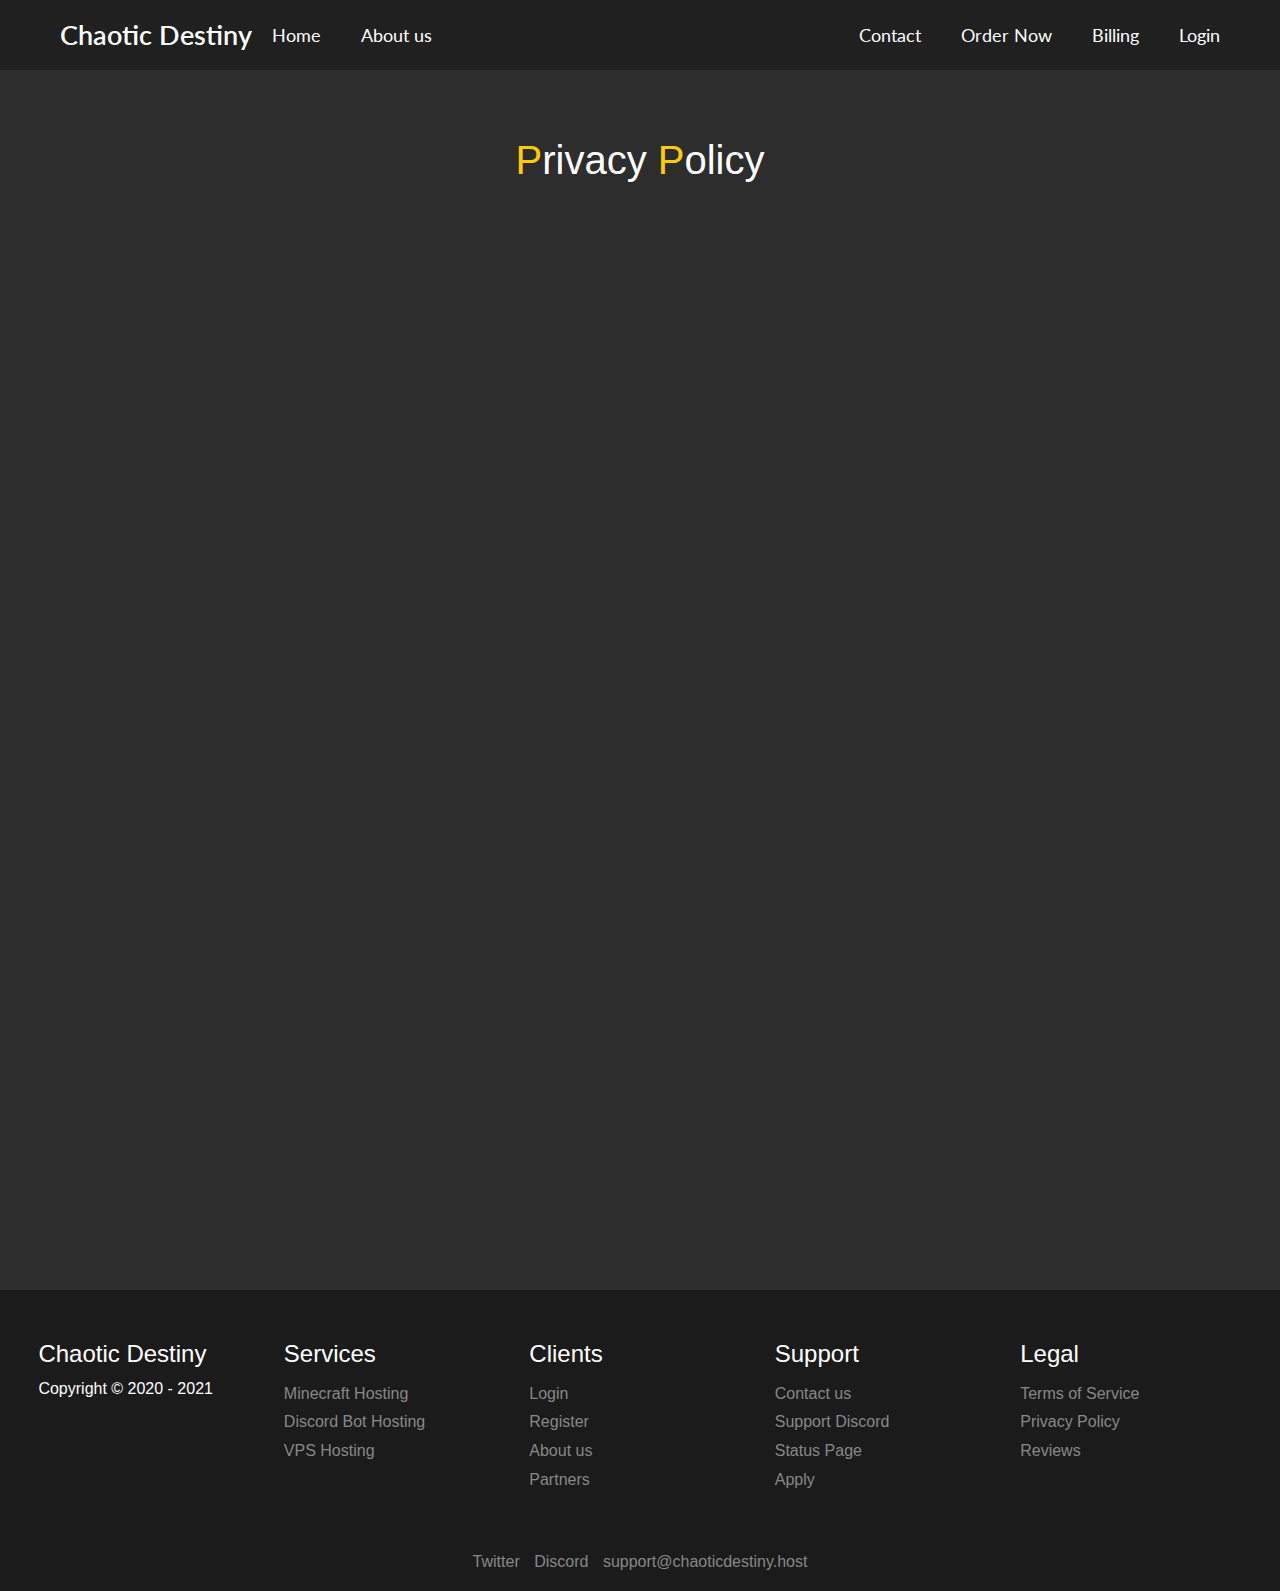
<file: privacy-policy.html>
<!DOCTYPE html>

<html lang="en-US">
<head>
	
	<!-- Meta Tags -->

	<meta name="title" content="Chaotic Destiny Hosting">
	<meta property="og:title" content="Chaotic Destiny Hosting">
	<meta name="description" content="Stop spending loads of money on hosts with downtime and lag, when you can spend a low amount on our lag free machines and 99% uptime hosting.">
	<meta http-equiv="content-type" content="text/html">
	<meta http-equiv="content-language" content="en-US">
	<meta name="copyright" content="&copy; 2020 - 2021 Chaotic Destiny Hosting">
	<meta name="theme-color" content="#FFD700">
	<meta name="robots" content="index, follow">
	<meta name="keywords" content="chaotic destiny, minecraft hosting, bot hosting, vps">
	<meta charset="UTF-8">
	<meta name="viewport" content="width=device-width, initial-scale=1.0">
	<meta property="og:url" content="https://chaoticdestiny.host">
	<meta property="og:type" content="company">
	<meta property="og:description" content="Stop spending loads of money on hosts with downtime and lag, when you can spend a low amount on our lag free machines and 99% uptime hosting.">
	<meta property="og:image" content="https://cdn.discordapp.com/attachments/787746055504527380/832572094868881438/cdhLogo.jpg">

	<!-- Stylesheets -->

	<link rel="stylesheet" href="Resources/CSS/app.css">

	<!-- External Stylesheets -->

	<link rel="stylesheet" href="https://cdnjs.cloudflare.com/ajax/libs/font-awesome/5.15.3/css/all.min.css" integrity="sha512-iBBXm8fW90+nuLcSKlbmrPcLa0OT92xO1BIsZ+ywDWZCvqsWgccV3gFoRBv0z+8dLJgyAHIhR35VZc2oM/gI1w==" crossorigin="anonymous" />

	<!-- Other -->

	<link rel="shortcut icon" type="image/x-icon" href="https://cdn.discordapp.com/attachments/697076562193023027/737693167196831914/xd.png.jpg">
	<title>Chaotic Destiny | Privacy Policy</title>

	<!-- Styles -->

	<style>

		header {
			background-image: none;
			height: auto;
			width: auto;
		}

		header h1 {
			padding-top: 5%;
			margin-bottom: 50px;
		}

		.container {
			max-width: 1100px;
			margin: 0 auto;
			text-align: center;
		}

		iframe {
			width: 100%;
			height: 1000px;
			margin-bottom: 50px;
		}

	</style>

	<!-- Scripts -->

	<script src="https://code.jquery.com/jquery-3.6.0.min.js"></script>
	<script> 
		$(function(){
			$("#nav").load("Resources/Other/NavigationBar.html"); 
			$("#footer").load("Resources/Other/Footer.html"); 
		});
	</script>

</head>
<body>

	<!-- Navbar -->
	
	<header>
		<div id="nav"></div>
		<h1><span class="gold">P</span>rivacy <span class="gold">P</span>olicy</h1>
	</header>

	<!-- Website Content -->

	<main>

		<div class="container">
			<iframe src="https://chaoticdestiny.host/pdf/privacypolicy.pdf" frameborder="0"></iframe>
		</div>

	</main>

	<!-- Footer -->

	<div id="footer"></div>

	<!--Start of Tawk.to Script-->
	<script type="text/javascript">
		var Tawk_API=Tawk_API||{}, Tawk_LoadStart=new Date();
		(function(){
			var s1=document.createElement("script"),s0=document.getElementsByTagName("script")[0];
			s1.async=true;
			s1.src='https://embed.tawk.to/5ec24df4967ae56c521ac732/default';
			s1.charset='UTF-8';
			s1.setAttribute('crossorigin','*');
			s0.parentNode.insertBefore(s1,s0);
		})();
	</script>
	<!--End of Tawk.to Script-->

</body>
</html>
</file>
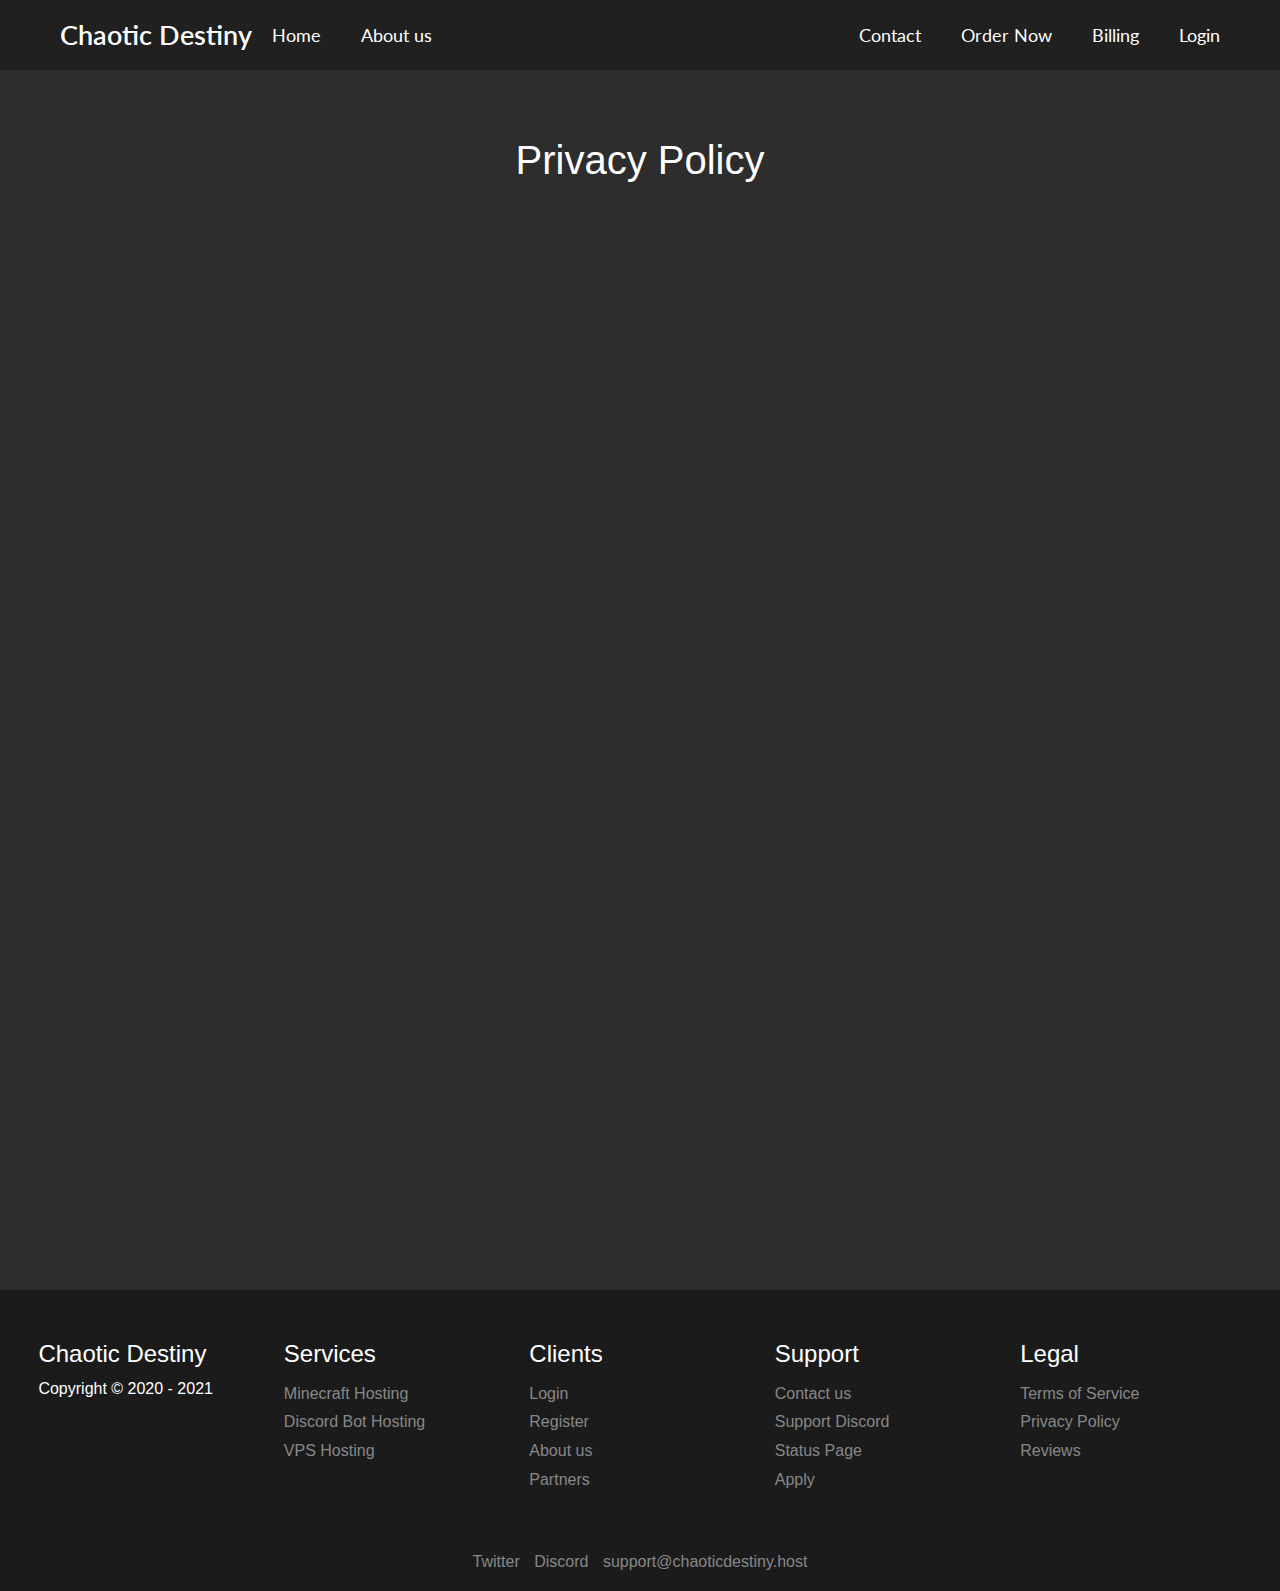
<file: privacypolicy.html>
<!DOCTYPE html>

<html lang="en-US">
<head>
	
	<!-- Meta Tags -->

	<meta name="title" content="Chaotic Destiny Hosting">
	<meta property="og:title" content="Chaotic Destiny Hosting">
	<meta name="description" content="Stop spending loads of money on hosts with downtime and lag, when you can spend a low amount on our lag free machines and 99% uptime hosting.">
	<meta http-equiv="content-type" content="text/html">
	<meta http-equiv="content-language" content="en-US">
	<meta name="copyright" content="&copy; 2020 - 2021 Chaotic Destiny Hosting">
	<meta name="theme-color" content="#FFD700">
	<meta name="robots" content="index, follow">
	<meta name="keywords" content="chaotic destiny, minecraft hosting, bot hosting, vps">
	<meta charset="UTF-8">
	<meta name="viewport" content="width=device-width, initial-scale=1.0">
	<meta property="og:url" content="https://chaoticdestiny.host">
	<meta property="og:type" content="company">
	<meta property="og:description" content="Stop spending loads of money on hosts with downtime and lag, when you can spend a low amount on our lag free machines and 99% uptime hosting.">
	<meta property="og:image" content="https://cdn.discordapp.com/attachments/787746055504527380/832572094868881438/cdhLogo.jpg">

	<!-- Stylesheets -->

	<link rel="stylesheet" href="Resources/CSS/app.css">

	<!-- External Stylesheets -->

	<link rel="stylesheet" href="https://cdnjs.cloudflare.com/ajax/libs/font-awesome/5.15.3/css/all.min.css" integrity="sha512-iBBXm8fW90+nuLcSKlbmrPcLa0OT92xO1BIsZ+ywDWZCvqsWgccV3gFoRBv0z+8dLJgyAHIhR35VZc2oM/gI1w==" crossorigin="anonymous" />

	<!-- Other -->

	<link rel="shortcut icon" type="image/x-icon" href="https://cdn.discordapp.com/attachments/697076562193023027/737693167196831914/xd.png.jpg">
	<title>Chaotic Destiny | Privacy Policy</title>

	<!-- Styles -->

	<style>

		header {
			background-image: none;
			height: auto;
			width: auto;
		}

		header h1 {
			padding-top: 5%;
			margin-bottom: 50px;
		}

		.container {
			max-width: 1100px;
			margin: 0 auto;
			text-align: center;
		}

		iframe {
			width: 100%;
			height: 1000px;
			margin-bottom: 50px;
		}

	</style>

</head>
<body>

	<!-- Navbar -->

	<header>
		<nav>
			<div class="logo">Chaotic Destiny</div>
			<label for="button" class="icon"><i class="fas fa-bars"></i></label>
			<input type="checkbox" id="button">
			<ul class="left">
				<li><a href="index.html">Home</a></li>
				<li><a href="about-us.html">About us</a></li>
			</ul>
			<ul>
				<li><a href="contact.html">Contact</a></li>
				<li>
					<label for="button-2" class="show">Order Now <i class="fa fa-caret-down"></i></label>
					<a>Order Now <i class="fa fa-caret-down"></i></a>
					<input type="checkbox" id="button-2">
					<ul>
						<li><a href="https://billing.chaoticdestiny.host/index.php?rp=/store/minecraft-hosting" target="_blank">Minecraft Hosting</a></li>
						<li><a href="https://billing.chaoticdestiny.host/index.php?rp=/store/discord-bot-monthly" target="_blank">Discord Bot Hosting</a></li>
						<li><a href="">Virtual Server Hosting</a></li>
					</ul>
				</li>
				<li>
					<label for="button-3" class="show">Billing <i class="fa fa-caret-down"></i></label>
					<a>Billing <i class="fa fa-caret-down"></i></a>
					<input type="checkbox" id="button-3">
					<ul>
						<li><a href="">Technical</a></li>
						<li><a href="https://billing.chaoticdestiny.host" target="_blank">Payment</a></li>
					</ul>
				</li>
				<li><a><span class="login">Login</span></a></li>
			</ul>
		</nav>
		<h1>Privacy Policy</h1>
	</header>

	<!-- Website Content -->

	<main>

		<div class="container">
			<iframe src="https://chaoticdestiny.host/pdf/privacypolicy.pdf" frameborder="0"></iframe>
		</div>

	</main>

	<!-- Footer -->

	<footer>
		<div class="grid"> <!-- Grid with 6 columns-->
			<div class="copyright">
				<h1>Chaotic Destiny</h1>
				<p>Copyright &copy; 2020 - 2021</p>
			</div>
			<div class="column">
				<h2>Services</h2>
				<a href="https://billing.chaoticdestiny.host/index.php?rp=/store/minecraft-hosting" target="_blank">Minecraft Hosting</a>
				<a href="https://billing.chaoticdestiny.host/index.php?rp=/store/discord-bot-monthly" target="_blank">Discord Bot Hosting</a>
				<a href="">VPS Hosting</a>
			</div>
			<div class="column">
				<h2>Clients</h2>
				<a href="">Login</a> <!-- If we make one -->
				<a href="">Register</a> <!-- If we make one -->
				<a href="about-us.html">About us</a> <!-- The About us page I'll make -->
				<a href="partners.html">Partners</a>
			</div>
			<div class="column">
				<h2>Support</h2>
				<a href="contact.html">Contact us</a> <!-- The Contact page I'll make -->
				<a href="">Support Discord</a>
				<a href="">Status Page</a>
				<a href="">Apply</a> <!-- I can make an apply page too -->
			</div>
			<div class="column">
				<h2>Legal</h2>
				<a href="">Terms of Service</a>
				<a href="privacypolicy.html">Privacy Policy</a>
				<a href="https://www.trustpilot.com/review/chaoticdestiny.host" target="_blank">Reviews</a>
			</div>
		</div>
		<div class="footer-social">
			<a href="https://twitter.com/chaotichosting" target="_blank">Twitter <i class="fab fa-twitter"></i></a>
			<a href="https://discord.com/invite/xp6PgWGeb6" target="_blank">Discord <i class="fab fa-discord"></i></a>
			<a href="mailto:support@chaoticdestiny.host" target="_blank">support@chaoticdestiny.host <i class="far fa-envelope"></i></a>
		</div>
	</footer>

</body>
</html>
</file>
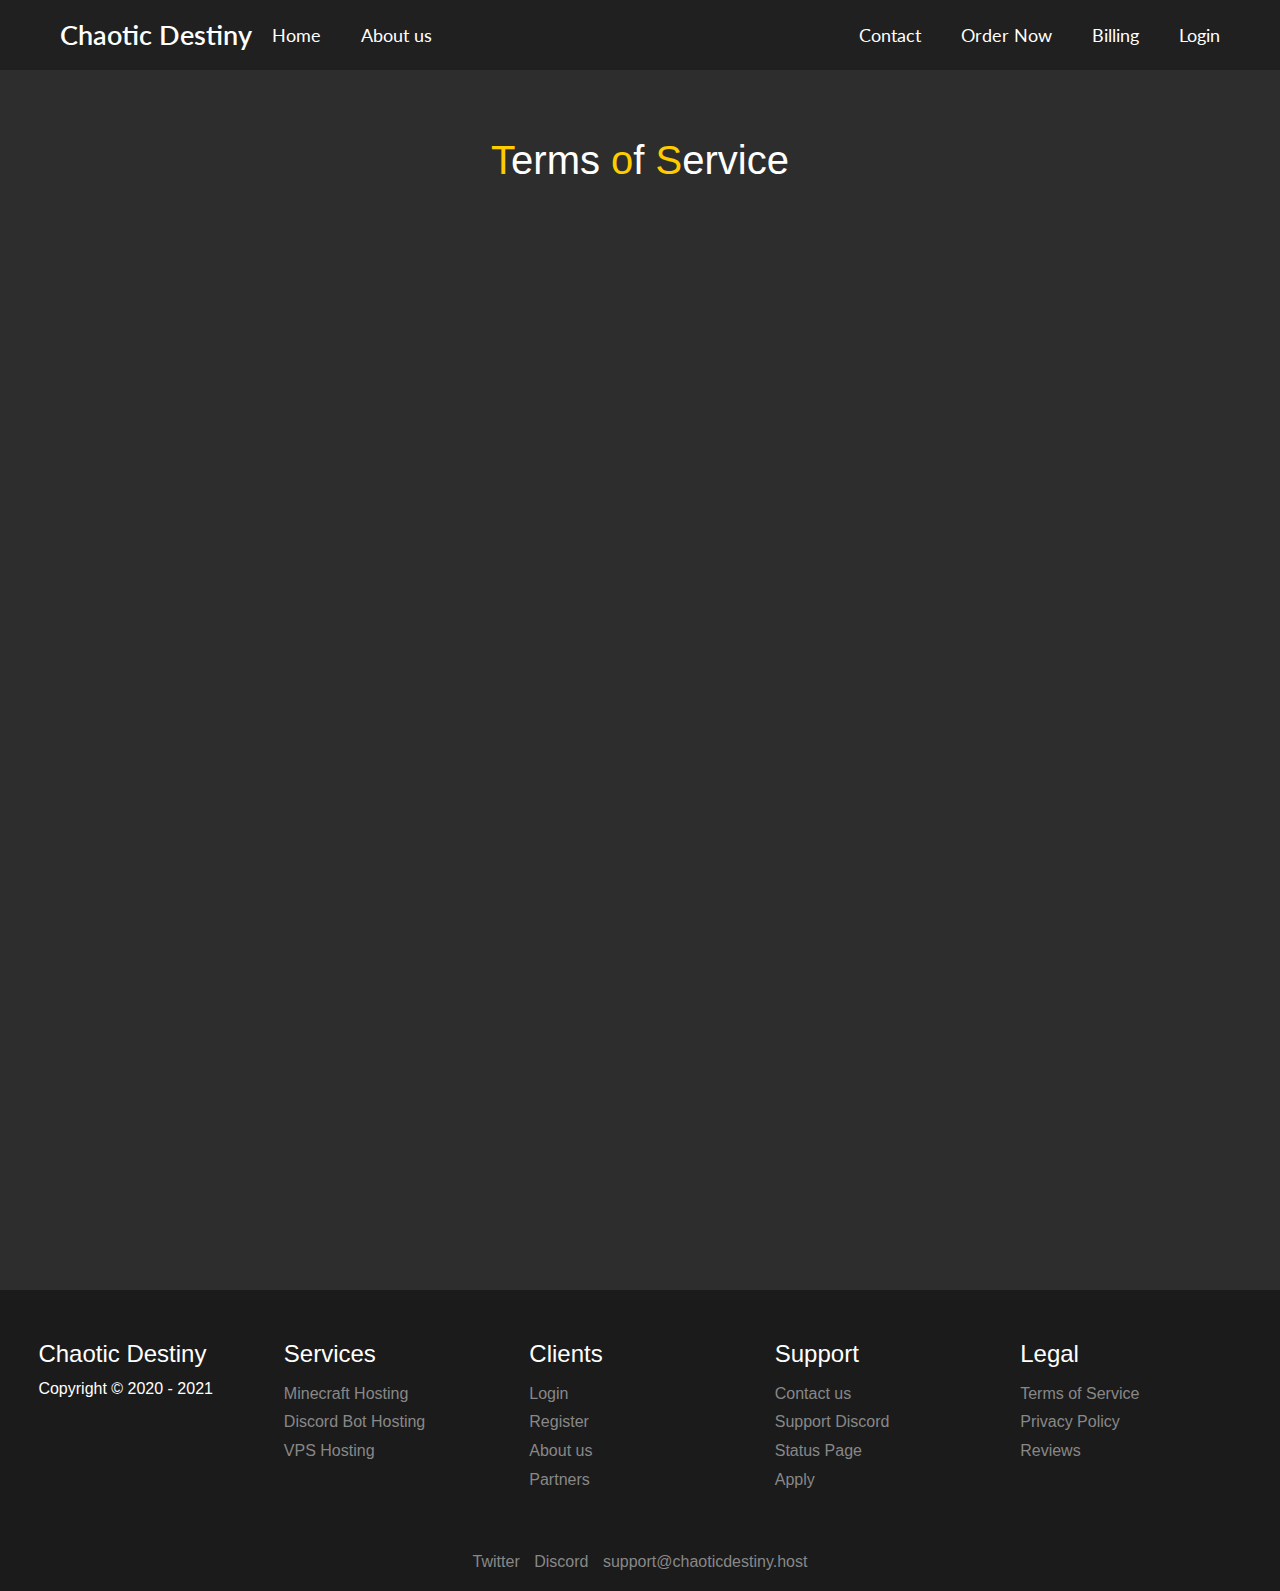
<file: terms-of-service.html>
<!DOCTYPE html>

<html lang="en-US">
<head>
	
	<!-- Meta Tags -->

	<meta name="title" content="Chaotic Destiny Hosting">
	<meta property="og:title" content="Chaotic Destiny Hosting">
	<meta name="description" content="Stop spending loads of money on hosts with downtime and lag, when you can spend a low amount on our lag free machines and 99% uptime hosting.">
	<meta http-equiv="content-type" content="text/html">
	<meta http-equiv="content-language" content="en-US">
	<meta name="copyright" content="&copy; 2020 - 2021 Chaotic Destiny Hosting">
	<meta name="theme-color" content="#FFD700">
	<meta name="robots" content="index, follow">
	<meta name="keywords" content="chaotic destiny, minecraft hosting, bot hosting, vps">
	<meta charset="UTF-8">
	<meta name="viewport" content="width=device-width, initial-scale=1.0">
	<meta property="og:url" content="https://chaoticdestiny.host">
	<meta property="og:type" content="company">
	<meta property="og:description" content="Stop spending loads of money on hosts with downtime and lag, when you can spend a low amount on our lag free machines and 99% uptime hosting.">
	<meta property="og:image" content="https://cdn.discordapp.com/attachments/787746055504527380/832572094868881438/cdhLogo.jpg">

	<!-- Stylesheets -->

	<link rel="stylesheet" href="Resources/CSS/app.css">

	<!-- External Stylesheets -->

	<link rel="stylesheet" href="https://cdnjs.cloudflare.com/ajax/libs/font-awesome/5.15.3/css/all.min.css" integrity="sha512-iBBXm8fW90+nuLcSKlbmrPcLa0OT92xO1BIsZ+ywDWZCvqsWgccV3gFoRBv0z+8dLJgyAHIhR35VZc2oM/gI1w==" crossorigin="anonymous" />

	<!-- Other -->

	<link rel="shortcut icon" type="image/x-icon" href="https://cdn.discordapp.com/attachments/697076562193023027/737693167196831914/xd.png.jpg">
	<title>Chaotic Destiny | Terms of Service</title>

	<!-- Styles -->

	<style>

		header {
			background-image: none;
			height: auto;
			width: auto;
		}

		header h1 {
			padding-top: 5%;
			margin-bottom: 50px;
		}

		.container {
			max-width: 1100px;
			margin: 0 auto;
			text-align: center;
		}

		iframe {
			width: 100%;
			height: 1000px;
			margin-bottom: 50px;
		}

	</style>

	<!-- Scripts -->

	<script src="https://code.jquery.com/jquery-3.6.0.min.js"></script>
	<script> 
		$(function(){
			$("#nav").load("Resources/Other/NavigationBar.html"); 
			$("#footer").load("Resources/Other/Footer.html"); 
		});
	</script>

</head>
<body>

	<!-- Navbar -->
	
	<header>
		<div id="nav"></div>
		<h1><span class="gold">T</span>erms <span class="gold">o</span>f <span class="gold">S</span>ervice</h1>
	</header>

	<!-- Website Content -->

	<main>

		<div class="container">
			<iframe src="https://chaoticdestiny.host/pdf/tos.pdf" frameborder="0"></iframe>
		</div>

	</main>

	<!-- Footer -->

	<div id="footer"></div>

	<!--Start of Tawk.to Script-->
	<script type="text/javascript">
		var Tawk_API=Tawk_API||{}, Tawk_LoadStart=new Date();
		(function(){
			var s1=document.createElement("script"),s0=document.getElementsByTagName("script")[0];
			s1.async=true;
			s1.src='https://embed.tawk.to/5ec24df4967ae56c521ac732/default';
			s1.charset='UTF-8';
			s1.setAttribute('crossorigin','*');
			s0.parentNode.insertBefore(s1,s0);
		})();
	</script>
	<!--End of Tawk.to Script-->

</body>
</html>
</file>
<file: Resources/CSS/app.css>
@import url('https://fonts.googleapis.com/css2?family=Lato:wght@300;400&display=swap');

:root {

	/* Navbar */

	--navbar-bg-color: rgba(27, 27, 27, 0.7);
	--navbar-dropdown-bg-color: rgba(27, 27, 27, 0.8);
	--navbar-logo-color: #fff;
	--navbar-text-color: #fff;
	--navbar-a-color: #fff;
	--navbar-a-hover-color: gold;
	--navbar-dropdown-border-top-color: gold;
	--navbar-dropdown-border-bottom-color: rgba(0, 0, 0, 0.3);

	/* Bars Icon */

	--bars-icon-color: #fff;

	/* Scroll Bar */

	--scrollbar-color: rgb(227, 191, 0);
	--scrollbar-hover-color: rgb(200, 160, 0);

	/* Body */

	--body-bg-color: rgb(45, 45, 45);

	/* Footer  */

	--footer-a-color: #888;
	--footer-a-hover-color: gold;
	--footer-bg-color: #1b1b1b;
}

* {
	box-sizing: border-box;
	margin: 0;
	padding: 0;
}

.flex {
	display: flex;
	justify-content: center;
	align-items: center;
	height: 100%;
}

.grid {
	display: grid;
	grid-template-columns: repeat(2, 1fr);
}

body {
	background-color: var(--body-bg-color);
	color: #fff;
	font-family: "Arial", "Helvetica", sans-serif;
}

.gold {
	color: rgb(255, 204, 0);
}

h1, 
h2, 
h3 {
	margin: 10px 0;
	font-weight: 300;
	line-height: 1.3;
}

p {
	margin: 10px 0;
}

/* Scroll Bar Styles */

html::-webkit-scrollbar {
  width: 8px;
}

html::-webkit-scrollbar-track {
  background-color: transparent;
}

html::-webkit-scrollbar-thumb {
  background-color: var(--scrollbar-color);
  background-clip: content-box;
  border-radius: 20px;
}

html::-webkit-scrollbar-thumb:hover {
  background-color: var(--scrollbar-hover-color);
}

/* Header */

header {
	background-image: url(../Media/cdhgif.gif);
	height: 100vh;
	background-repeat: no-repeat;
	background-clip: border-box;
	/* background-position: center; */
}

header h1, header h1 + p {
	text-align: center;
}

header h1 {
	padding-top: 10%;
	margin-top: 0;
	font-size: 2.5rem;
}

header h1 + p {
	width: 50%;
	margin: 50px auto;
	font-size: 1.3rem;
}

.typingp a {
	color: #fff;
	text-decoration: none;
}

.typingp a:hover {
	text-decoration: underline;
}

/* Nav Styles */

nav {
	background-color: var(--navbar-bg-color);
	color: var(--navbar-text-color);
	font-family: "Lato";
}

.left {
	float: left;
	margin-right: 0;
}

nav .flex {
	justify-content: space-between;
}

nav:after {
	content: "";
	clear: both;
	display: table;
}

nav .logo {
	float: left;
	color: var(--navbar-logo-color);
	font-size: 27px;
	font-weight: 600;
	line-height: 70px;
	padding-left: 60px;
}

nav ul {
	float: right;
	list-style: none;
	margin-right: 40px;
	position: relative;
}

nav ul li {
	float: left;
	display: inline-block;
	/*background: var(--navbar-bg-color);*/
	margin: 0 5px;
}

nav ul li a {
	color: var(--navbar-a-color);
	text-decoration: none;
	line-height: 70px;
	font-size: 18px;
	padding: 8px 15px;
}

nav ul li a:hover {
	color: var(--navbar-a-hover-color);
	cursor: pointer;
}

nav ul li ul {
	background-color: var(--navbar-dropdown-bg-color);
}

nav ul ul {
	position: absolute;
	top: 90px;
	opacity: 0;
	visibility: hidden;
	transition: top 0.2s;
	border-top: 2px solid var(--navbar-dropdown-border-top-color);
}

nav ul li:hover > ul {
	top: 70px;
	opacity: 1;
	visibility: visible;
}

nav ul ul li {
	position: relative;
	margin: 0;
	width: 210px;
	float: none;
	display: list-item;
	border-bottom: 1px solid var(--navbar-dropdown-border-bottom-color);
}

nav ul ul li a {
	line-height: 50px;
}

nav ul ul li a:hover {
	box-shadow: none;
	color: var(--navbar-a-hover-color);
}

nav input, nav .show, .icon {
	display: none;
}

/* Footer Styles */

footer {
	background-color: var(--footer-bg-color);
}

footer .grid {
	grid-template-columns: repeat(5, 1fr);
	align-items: flex-start;
	grid-gap: 2%;
	padding: 3%;
}

footer h1 {
	font-size: 1.5rem;
}

footer .column {
	line-height: 1.8rem;
}

footer a {
	display: block;
	text-decoration: none;
	color: var(--footer-a-color);
}

.footer-social {
	width: 50%;
	text-align: center;
	margin: 0 auto;
	padding: 10px 0;
}

.footer-social a {
	display: inline-block;
	padding: 10px 5px;
}

footer a:hover {
	color: var(--footer-a-hover-color);
}

/* Media Queries */

@media only screen and (max-width: 968px) {

	/* Navbar Styles */

	nav {
		overflow-x: hidden;
	}

	nav ul {
		width: 100%;
		margin-right: 0;
		float: left;
	}

	nav .logo {
		width: 100%;
		padding-left: 20px;
	}

	nav ul ul li, nav ul li {
		display: block;
		width: 100%;
	}

	nav ul ul li{
    	border-bottom: 0;
  }

	nav ul ul {
		top: 70px;
		position: static;
		border-top: none;
		float: none;
		display: none;
		opacity: 1;
		visibility: visible;
	}

	nav ul ul a {
    	padding-left: 40px;
  }

	nav .show {
		display: block;
		padding: 0 20px;
		font-size: 18px;
		line-height: 70px;
		cursor: pointer;
	}

	nav .show:hover {
		color: var(--navbar-a-hover-color);
	}

	.icon {
		display: block;
		font-size: 25px;
		color: var(--bars-icon-color);
		position: absolute;
		top: 0;
		right: 40px;
		line-height: 70px;
		cursor: pointer;
	}

	nav .show + a,  ul {
		display: none;
	}

	[id^=button]:checked + ul, [id^=button]:checked + ul ~ ul {
		display: block;
	}
	/* Footer Styles */

	footer .grid {
		display: block;
		overflow-x: hidden;
	}

	footer h1 {
		font-size: 2rem;
	}

	footer p {
		font-size: 0.90rem;
		padding-bottom: 20px;
	}

}
</file>
